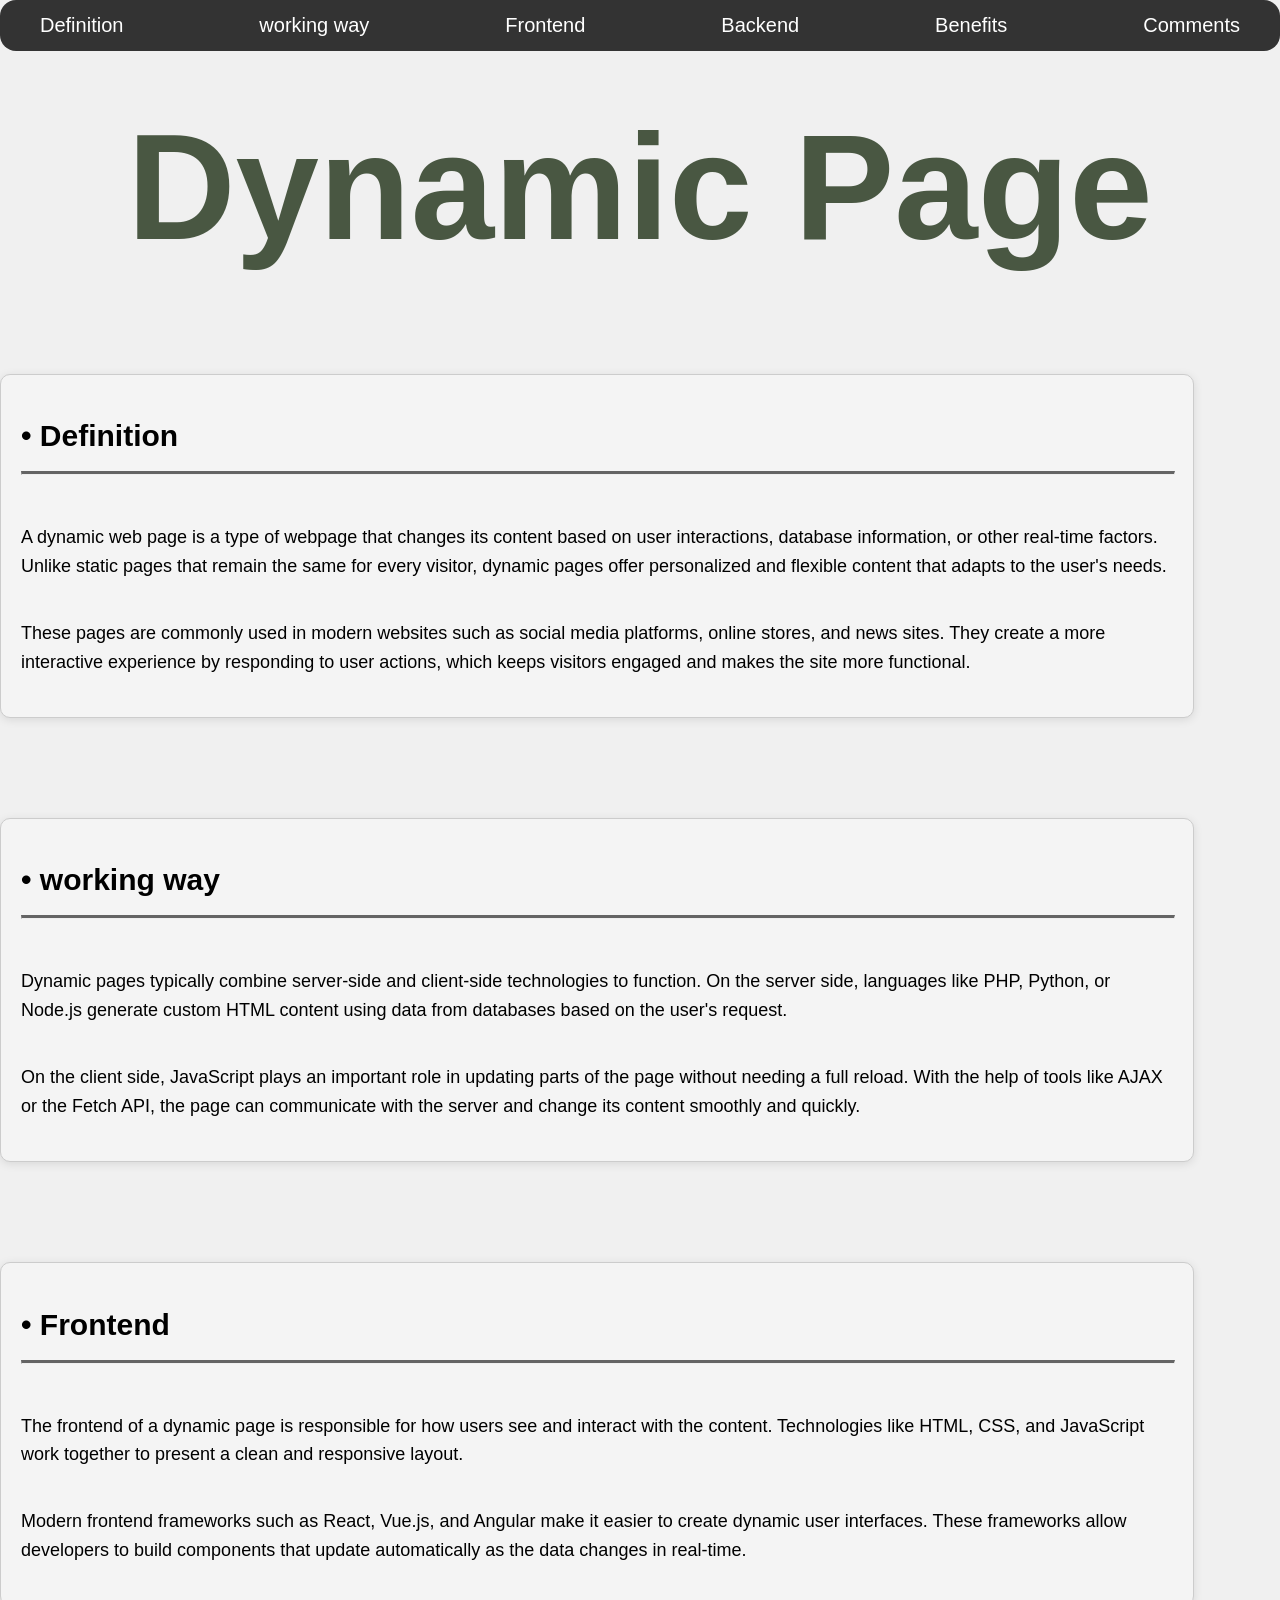
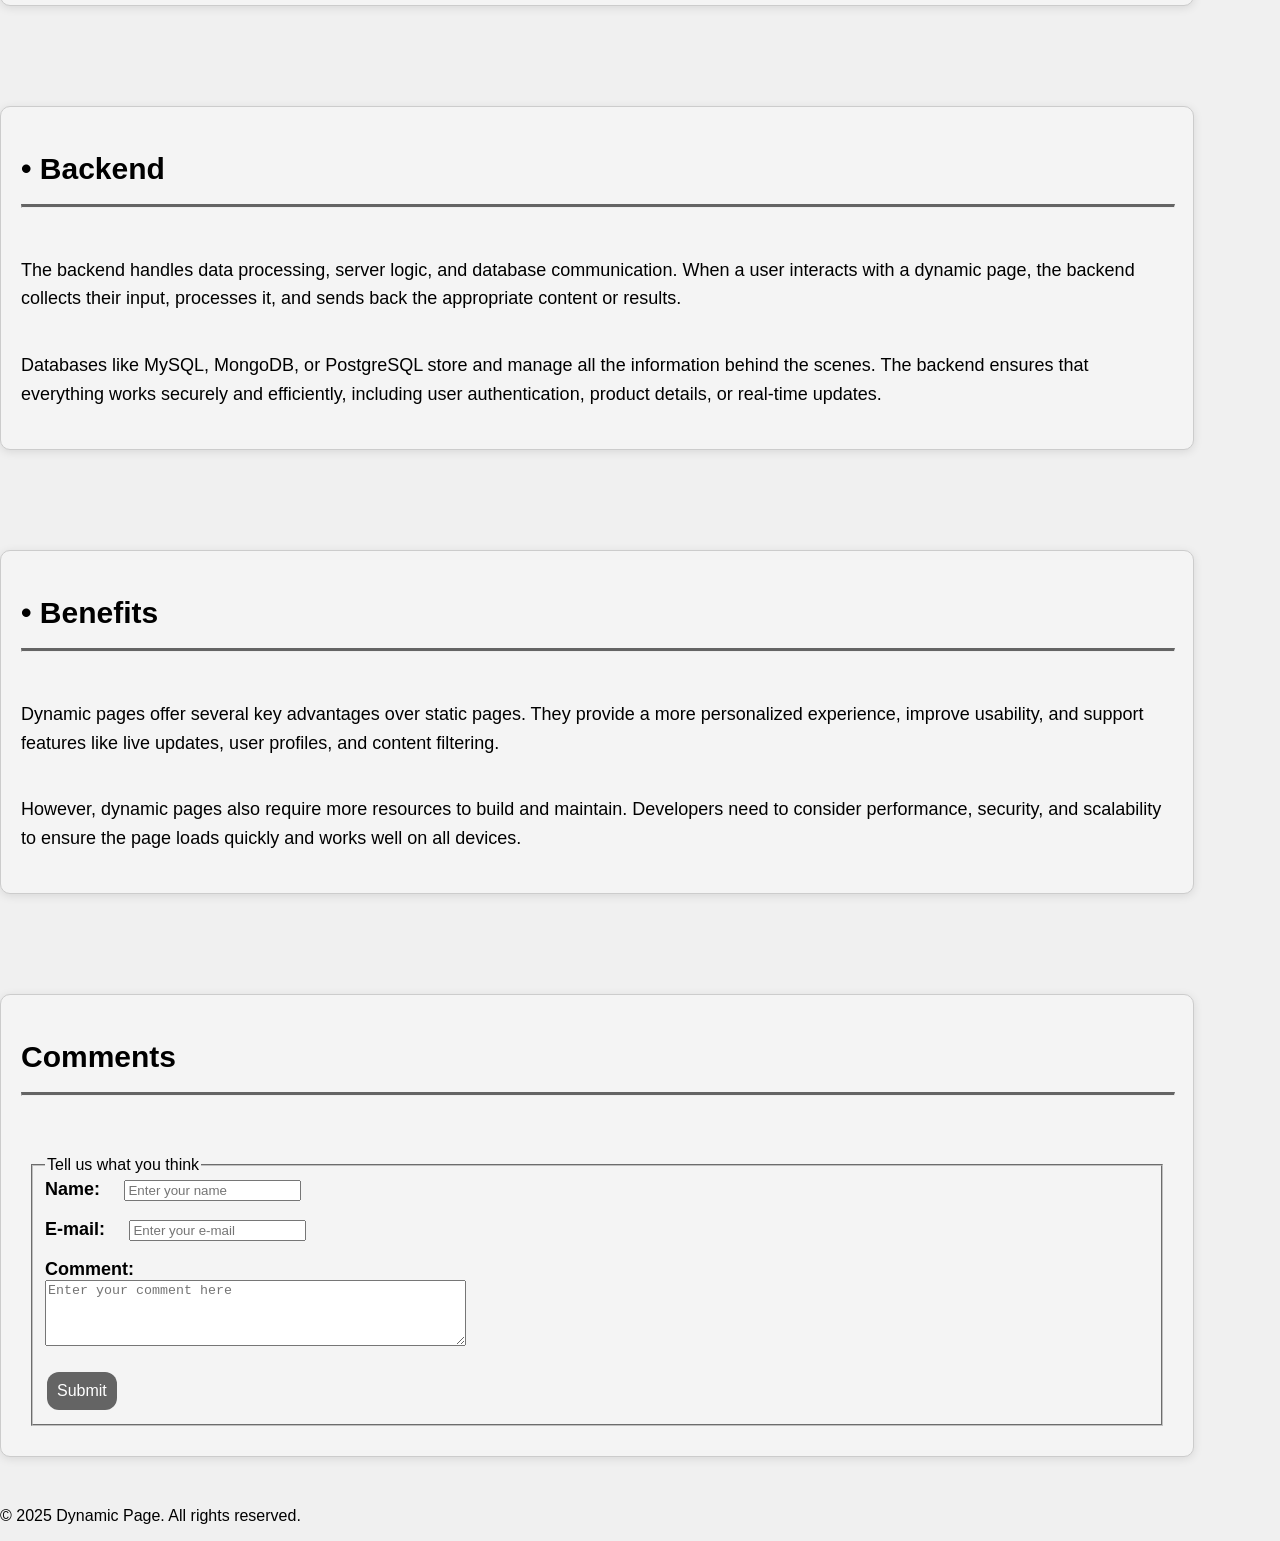
<file: docs/index.html>
<!DOCTYPE html>
<html lang="en">

<head>
    <meta charset="UTF-8">
    <meta name="viewport" content="width=device-width, initial-scale=1.0">
    <title>Dynamic Page</title>
    <link rel="stylesheet" href="Dynamic_page.css">
</head>

<body>
    <nav class="navbar">
        <ul id="navbar">
            <!-- navigation items will be generated dynamically by javascript -->
        </ul>
    </nav>
    <div class="content">
        <h1>Dynamic Page</h1>
        <div id="section1" class="section" data-nav="Definition">
            <h2> • Definition </h2>
            <hr class="solid">
            <p>
                A dynamic web page is a type of webpage that changes its content based on user interactions, database
                information, or other real-time factors. Unlike static pages that remain the same for every visitor,
                dynamic pages offer personalized and flexible content that adapts to the user's needs.
            </p>
            <p>
                These pages are commonly used in modern websites such as social media platforms, online stores, and news
                sites. They create a more interactive experience by responding to user actions, which keeps visitors
                engaged and makes the site more functional.


            </p>
        </div>
        <div id="section2" class="section" data-nav="working way">
            <h2> • working way</h2>
            <hr class="solid">
            <p>
                Dynamic pages typically combine server-side and client-side technologies to function. On the server
                side,
                languages like PHP, Python, or Node.js generate custom HTML content using data from databases based on
                the user's request.

            </p>
            <p>
                On the client side, JavaScript plays an important role in updating parts of the page without needing a
                full reload. With the help of tools like AJAX or the Fetch API, the page can communicate with the server
                and change its content smoothly and quickly.


            </p>
        </div>
        <div id="section3" class="section" data-nav="Frontend">
            <h2> • Frontend </h2>
            <hr class="solid">
            <p>
                The frontend of a dynamic page is responsible for how users see and interact with the content.
                Technologies like HTML, CSS, and JavaScript work together to present a clean and responsive layout.

            </p>
            <p>
                Modern frontend frameworks such as React, Vue.js, and Angular make it easier to create dynamic user
                interfaces. These frameworks allow developers to build components that update automatically as the data
                changes in real-time.


            </p>
        </div>
        <div id="section4" class="section" data-nav="Backend">
            <h2> • Backend </h2>
            <hr class="solid">
            <p>
                The backend handles data processing, server logic, and database communication. When a user interacts
                with
                a dynamic page, the backend collects their input, processes it, and sends back the appropriate content
                or results.

            </p>
            <p>
                Databases like MySQL, MongoDB, or PostgreSQL store and manage all the information behind the scenes. The
                backend ensures that everything works securely and efficiently, including user authentication, product
                details, or real-time updates.


            </p>
        </div>
        <div id="section5" class="section" data-nav="Benefits">
            <h2> • Benefits </h2>
            <hr class="solid">
            <p>
                Dynamic pages offer several key advantages over static pages. They provide a more personalized
                experience, improve usability, and support features like live updates, user profiles, and content
                filtering.

            </p>
            <p>
                However, dynamic pages also require more resources to build and maintain. Developers need to consider
                performance, security, and scalability to ensure the page loads quickly and works well on all devices.


            </p>
        </div>
        <div id="comments" class="section" data-nav="Comments">
            <h2>Comments</h2>
            <hr class="solid">
            <div id="commentList">
                <!-- Comments will be dynamically added here -->


            </div>
            <fieldset>
                <legend>Tell us what you think</legend>
                <form id="commentForm">
                    <label for="name">Name:</label>
                    <input type="text" id="name" placeholder="Enter your name"><br><br>
                    <label for="Email">E-mail:</label>
                    <input type="email" id="Email" placeholder="Enter your e-mail"><br><br>

                    <label for="comment">Comment:</label><br>
                    <textarea id="comment" rows="4" cols="50" placeholder="Enter your comment here"></textarea><br><br>
                    <button id="submit" type="submit">Submit</button>
                </form>
            </fieldset>
        </div>
        <footer>
            <p>&copy; 2025 Dynamic Page. All rights reserved.</p>
        </footer>
        <script src="Dynamic_page.js"></script>


</body>

</html>
</file>
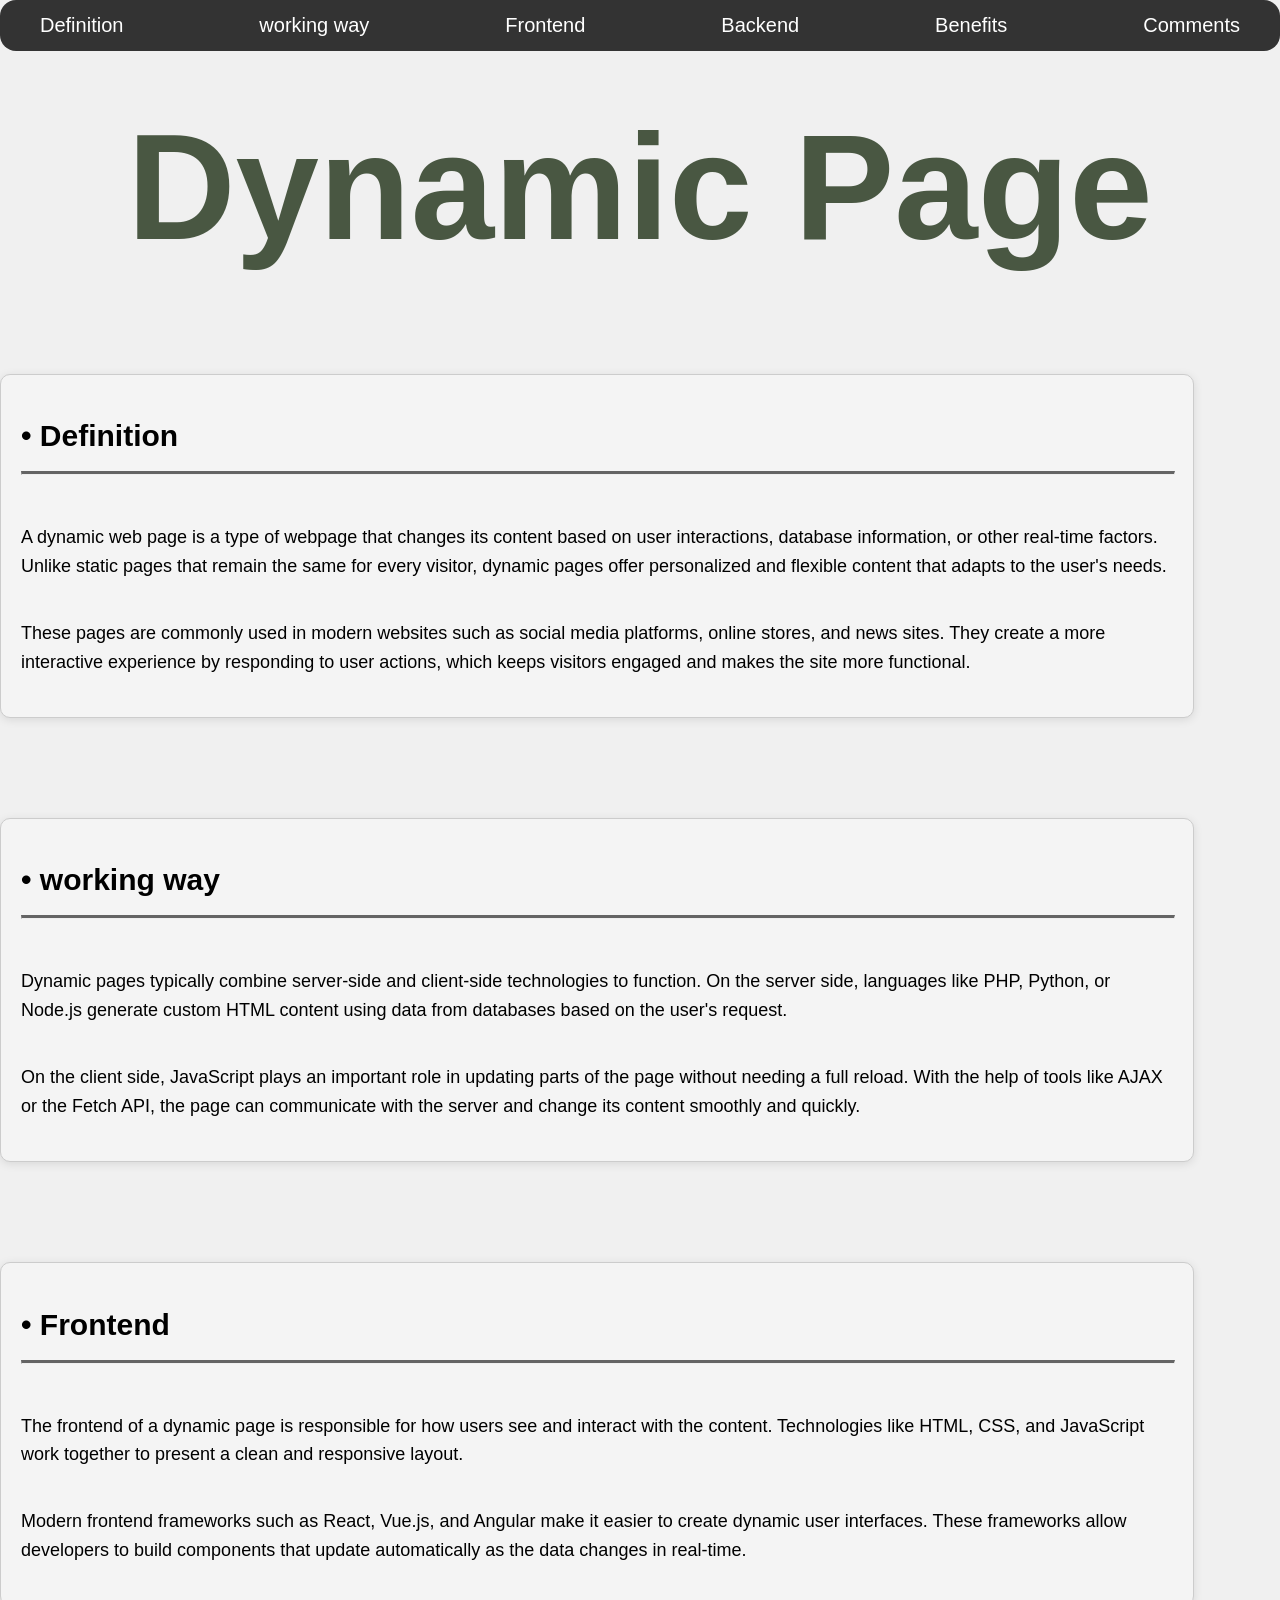
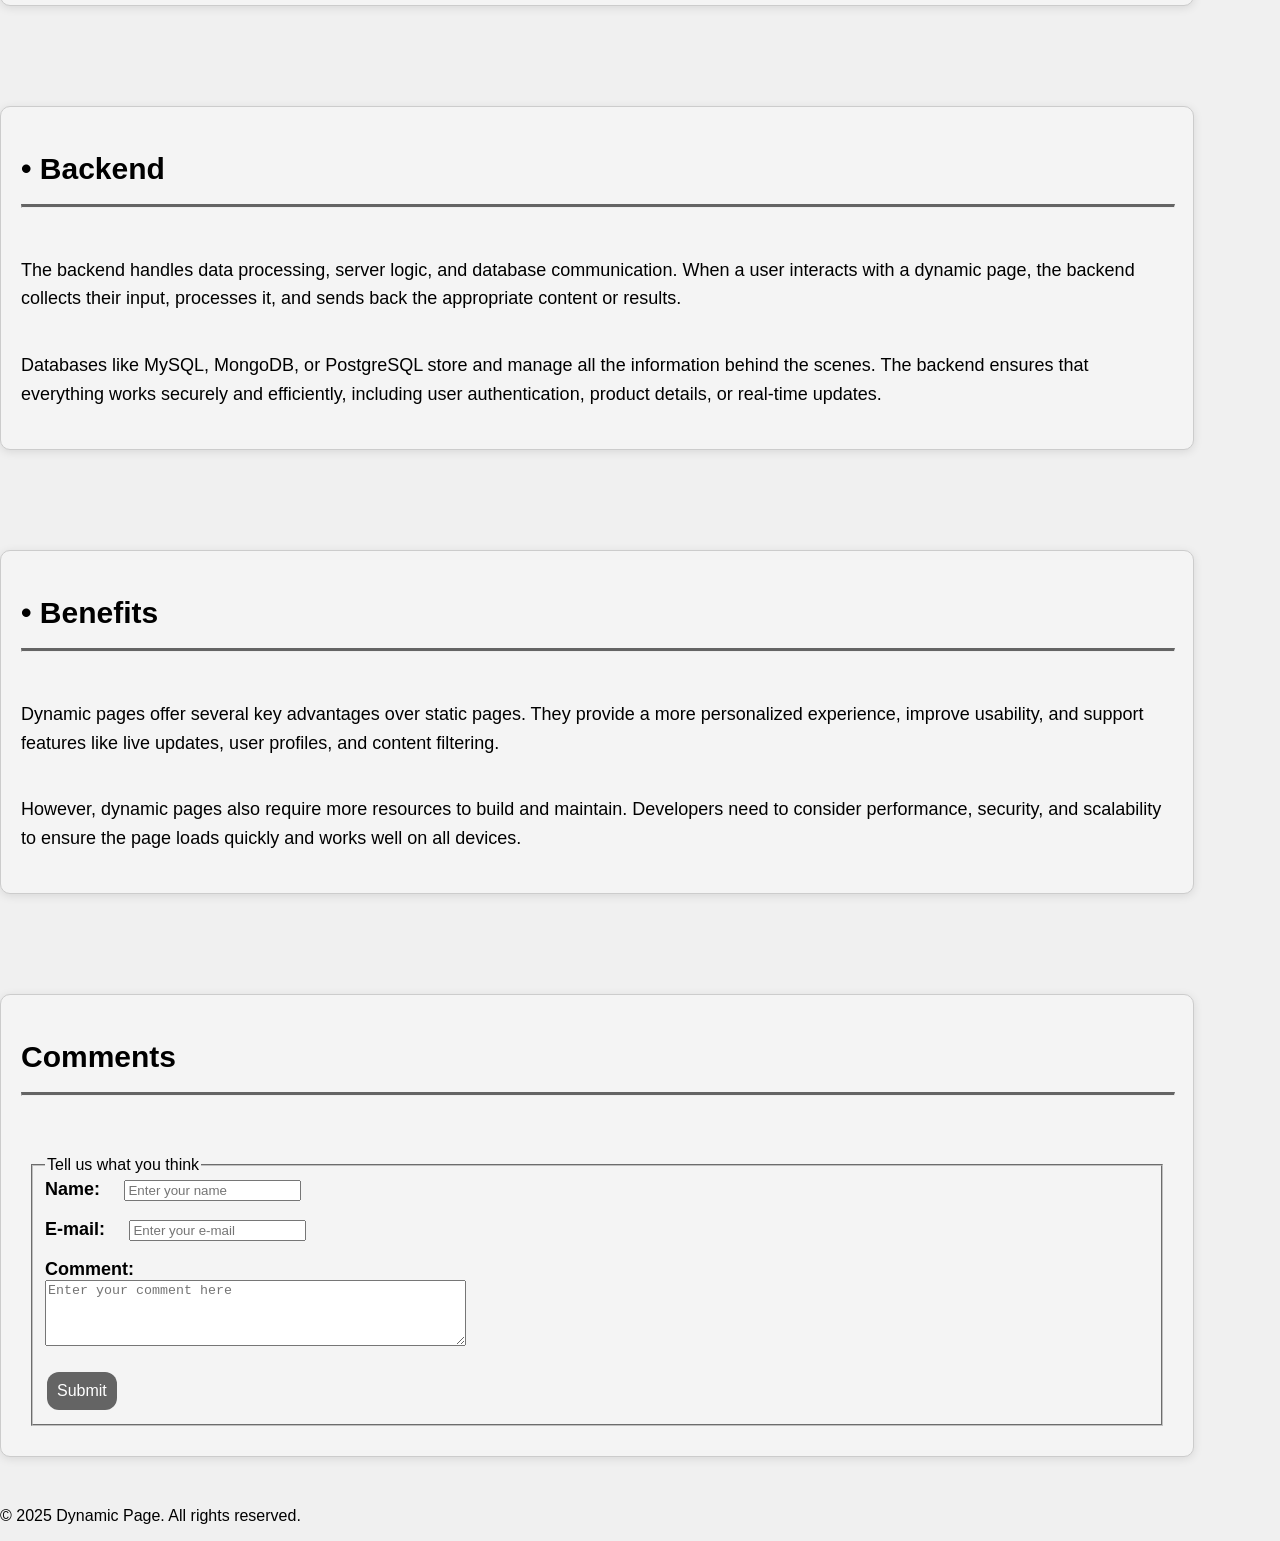
<file: project/Dynamic_page.html>
<!DOCTYPE html>
<html lang="en">

<head>
    <meta charset="UTF-8">
    <meta name="viewport" content="width=device-width, initial-scale=1.0">
    <title>Dynamic Page</title>
    <link rel="stylesheet" href="Dynamic_page.css">
</head>

<body>
    <nav class="navbar">
        <ul id="navbar">
            <!-- navigation items will be generated dynamically by javascript -->
        </ul>
    </nav>
    <div class="content">
        <h1>Dynamic Page</h1>
        <div id="section1" class="section" data-nav="Definition">
            <h2> • Definition </h2>
            <hr class="solid">
            <p>
                A dynamic web page is a type of webpage that changes its content based on user interactions, database
                information, or other real-time factors. Unlike static pages that remain the same for every visitor,
                dynamic pages offer personalized and flexible content that adapts to the user's needs.
            </p>
            <p>
                These pages are commonly used in modern websites such as social media platforms, online stores, and news
                sites. They create a more interactive experience by responding to user actions, which keeps visitors
                engaged and makes the site more functional.


            </p>
        </div>
        <div id="section2" class="section" data-nav="working way">
            <h2> • working way</h2>
            <hr class="solid">
            <p>
                Dynamic pages typically combine server-side and client-side technologies to function. On the server
                side,
                languages like PHP, Python, or Node.js generate custom HTML content using data from databases based on
                the user's request.

            </p>
            <p>
                On the client side, JavaScript plays an important role in updating parts of the page without needing a
                full reload. With the help of tools like AJAX or the Fetch API, the page can communicate with the server
                and change its content smoothly and quickly.


            </p>
        </div>
        <div id="section3" class="section" data-nav="Frontend">
            <h2> • Frontend </h2>
            <hr class="solid">
            <p>
                The frontend of a dynamic page is responsible for how users see and interact with the content.
                Technologies like HTML, CSS, and JavaScript work together to present a clean and responsive layout.

            </p>
            <p>
                Modern frontend frameworks such as React, Vue.js, and Angular make it easier to create dynamic user
                interfaces. These frameworks allow developers to build components that update automatically as the data
                changes in real-time.


            </p>
        </div>
        <div id="section4" class="section" data-nav="Backend">
            <h2> • Backend </h2>
            <hr class="solid">
            <p>
                The backend handles data processing, server logic, and database communication. When a user interacts
                with
                a dynamic page, the backend collects their input, processes it, and sends back the appropriate content
                or results.

            </p>
            <p>
                Databases like MySQL, MongoDB, or PostgreSQL store and manage all the information behind the scenes. The
                backend ensures that everything works securely and efficiently, including user authentication, product
                details, or real-time updates.


            </p>
        </div>
        <div id="section5" class="section" data-nav="Benefits">
            <h2> • Benefits </h2>
            <hr class="solid">
            <p>
                Dynamic pages offer several key advantages over static pages. They provide a more personalized
                experience, improve usability, and support features like live updates, user profiles, and content
                filtering.

            </p>
            <p>
                However, dynamic pages also require more resources to build and maintain. Developers need to consider
                performance, security, and scalability to ensure the page loads quickly and works well on all devices.


            </p>
        </div>
        <div id="comments" class="section" data-nav="Comments">
            <h2>Comments</h2>
            <hr class="solid">
            <div id="commentList">
                <!-- Comments will be dynamically added here -->


            </div>
            <fieldset>
                <legend>Tell us what you think</legend>
                <form id="commentForm">
                    <label for="name">Name:</label>
                    <input type="text" id="name" placeholder="Enter your name"><br><br>
                    <label for="Email">E-mail:</label>
                    <input type="email" id="Email" placeholder="Enter your e-mail"><br><br>

                    <label for="comment">Comment:</label><br>
                    <textarea id="comment" rows="4" cols="50" placeholder="Enter your comment here"></textarea><br><br>
                    <button id="submit" type="submit">Submit</button>
                </form>
            </fieldset>
        </div>
        <footer>
            <p>&copy; 2025 Dynamic Page. All rights reserved.</p>
        </footer>
        <script src="Dynamic_page.js"></script>


</body>

</html>
</file>
<file: docs/Dynamic_page.css>
/* Base Styles */
body {
    font-family: Arial, sans-serif;
    background-color: #f0f0f0;
    margin: 0;
    padding: 0;
}

.navbar {
    background-color: #333;
    overflow: hidden;
    position: fixed;
    top: 0;
    width: 100%;
    border-radius: 1rem;
}

.navbar ul {
    display: flex;
    flex-direction: row;
    justify-content: space-between;
    list-style: none;
    padding: 0;
    margin: 0;
}

.navbar li {
    padding: 14px 20px;
    color: white;
    font-size: 20px;
}

.navbar li:hover {
    background-color: #575757;
}

a {
    text-decoration: none;
    color: white;
    padding: 14px 20px;
}

h1 {
    color: #495742;
    font-size: 150px;
    font-weight: bold;
    margin-bottom: 80px;
    text-align: center;
}

.section {
    display: flex;
    flex-direction: column;
    margin-top: 100px;
    margin-bottom: 50px;
    padding: 20px;
    background-color: #f4f4f4;
    border-radius: 10px;
    box-shadow: 0 2px 10px rgba(0, 0, 0, 0.1);
    border: 1px solid #ccc;
    width: 90%;
    scroll-margin-top: 100px;

    transition: background-color 0.3s ease, box-shadow 0.3s ease;
}

.section.active {
    background-color: #b3aeae;
    box-shadow: 0 0 20px rgba(0, 0, 0, 0.2);
    border-left: 6px solid #ff0000;
}

.section h2 {
    font-size: 30px;
    margin-bottom: 10px;
}

hr.solid {
    border-top: 3px solid #646464;
    width: 100%;
    margin-bottom: 30px;
}

.section p {
    font-size: 18px;
    line-height: 1.6;
    margin-bottom: 20px;
    font-style: bold;
    color: #000000;
}

fieldset,
#commentList,
.comment {
    margin: 10px;
}

label {
    font-size: 18px;
    margin-bottom: 10px;
    margin-right: 20px;
    color: #000000;
    font-weight: bold;
}

button {
    background-color: #646464;
    border: none;
    color: white;
    padding: 10px 10px;
    font-size: 16px;
    margin: 4px 2px;
    cursor: pointer;
    border-radius: 12px;
}

button:hover {
    background-color: #f50d0d;
}

/* Media Query for Phones */
@media (max-width: 600px) {
    body {
        overflow-x: hidden;
    }

    .navbar ul {
        flex-wrap: wrap;
        flex-direction: row;
        justify-content: center;
    }

    .navbar li {
        width: 33.33%; /* 3 columns */
        text-align: center;
        font-size: 16px;
        padding: 10px;
        box-sizing: border-box;
    }

    .navbar {
        flex-wrap: wrap;
        position: fixed;
        top: 0;
        z-index: 1000;
    }

    h1 {
        font-size: 50px;
        margin-top: 100px;
    }

    .section {
        width: 95%;
        padding: 10px;
    }

    label,
    input,
    textarea,
    button {
        width: 100%;
        font-size: 14px;
    }
}


/* Media Query for Tablets */
@media (min-width: 601px) and (max-width: 1024px) {
    body {
        overflow-x: hidden;
    }

    .navbar {
        position: fixed;
        top: 0;
        left: 0;
        width: 100%;
        z-index: 1000;
    }

    .navbar ul {
        flex-wrap: wrap;
        justify-content: center;
    }

    .navbar li {
        font-size: 18px;
        padding: 10px 14px;
        text-align: center;
    }

    h1 {
        font-size: 100px;
        margin-top: 120px;
    }

    .section {
        width: 95%;
        padding: 15px;
        margin-top: 60px;
    }

    label,
    input,
    textarea,
    button {
        font-size: 16px;
        box-sizing: border-box;
    }
}
</file>
<file: project/Dynamic_page.css>
/* Base Styles */
body {
    font-family: Arial, sans-serif;
    background-color: #f0f0f0;
    margin: 0;
    padding: 0;
}

.navbar {
    background-color: #333;
    overflow: hidden;
    position: fixed;
    top: 0;
    width: 100%;
    border-radius: 1rem;
}

.navbar ul {
    display: flex;
    flex-direction: row;
    justify-content: space-between;
    list-style: none;
    padding: 0;
    margin: 0;
}

.navbar li {
    padding: 14px 20px;
    color: white;
    font-size: 20px;
}

.navbar li:hover {
    background-color: #575757;
}

a {
    text-decoration: none;
    color: white;
    padding: 14px 20px;
}

h1 {
    color: #495742;
    font-size: 150px;
    font-weight: bold;
    margin-bottom: 80px;
    text-align: center;
}

.section {
    display: flex;
    flex-direction: column;
    margin-top: 100px;
    margin-bottom: 50px;
    padding: 20px;
    background-color: #f4f4f4;
    border-radius: 10px;
    box-shadow: 0 2px 10px rgba(0, 0, 0, 0.1);
    border: 1px solid #ccc;
    width: 90%;
    scroll-margin-top: 100px;

    transition: background-color 0.3s ease, box-shadow 0.3s ease;
}

.section.active {
    background-color: #b3aeae;
    box-shadow: 0 0 20px rgba(0, 0, 0, 0.2);
    border-left: 6px solid #ff0000;
}

.section h2 {
    font-size: 30px;
    margin-bottom: 10px;
}

hr.solid {
    border-top: 3px solid #646464;
    width: 100%;
    margin-bottom: 30px;
}

.section p {
    font-size: 18px;
    line-height: 1.6;
    margin-bottom: 20px;
    font-style: bold;
    color: #000000;
}

fieldset,
#commentList,
.comment {
    margin: 10px;
}

label {
    font-size: 18px;
    margin-bottom: 10px;
    margin-right: 20px;
    color: #000000;
    font-weight: bold;
}

button {
    background-color: #646464;
    border: none;
    color: white;
    padding: 10px 10px;
    font-size: 16px;
    margin: 4px 2px;
    cursor: pointer;
    border-radius: 12px;
}

button:hover {
    background-color: #f50d0d;
}

/* Media Query for Phones */
@media (max-width: 600px) {
    body {
        overflow-x: hidden;
    }

    .navbar ul {
        flex-wrap: wrap;
        flex-direction: row;
        justify-content: center;
    }

    .navbar li {
        width: 33.33%; /* 3 columns */
        text-align: center;
        font-size: 16px;
        padding: 10px;
        box-sizing: border-box;
    }

    .navbar {
        flex-wrap: wrap;
        position: fixed;
        top: 0;
        z-index: 1000;
    }

    h1 {
        font-size: 50px;
        margin-top: 100px;
    }

    .section {
        width: 95%;
        padding: 10px;
    }

    label,
    input,
    textarea,
    button {
        width: 100%;
        font-size: 14px;
    }
}


/* Media Query for Tablets */
@media (min-width: 601px) and (max-width: 1024px) {
    body {
        overflow-x: hidden;
    }

    .navbar {
        position: fixed;
        top: 0;
        left: 0;
        width: 100%;
        z-index: 1000;
    }

    .navbar ul {
        flex-wrap: wrap;
        justify-content: center;
    }

    .navbar li {
        font-size: 18px;
        padding: 10px 14px;
        text-align: center;
    }

    h1 {
        font-size: 100px;
        margin-top: 120px;
    }

    .section {
        width: 95%;
        padding: 15px;
        margin-top: 60px;
    }

    label,
    input,
    textarea,
    button {
        font-size: 16px;
        box-sizing: border-box;
    }
}
</file>
